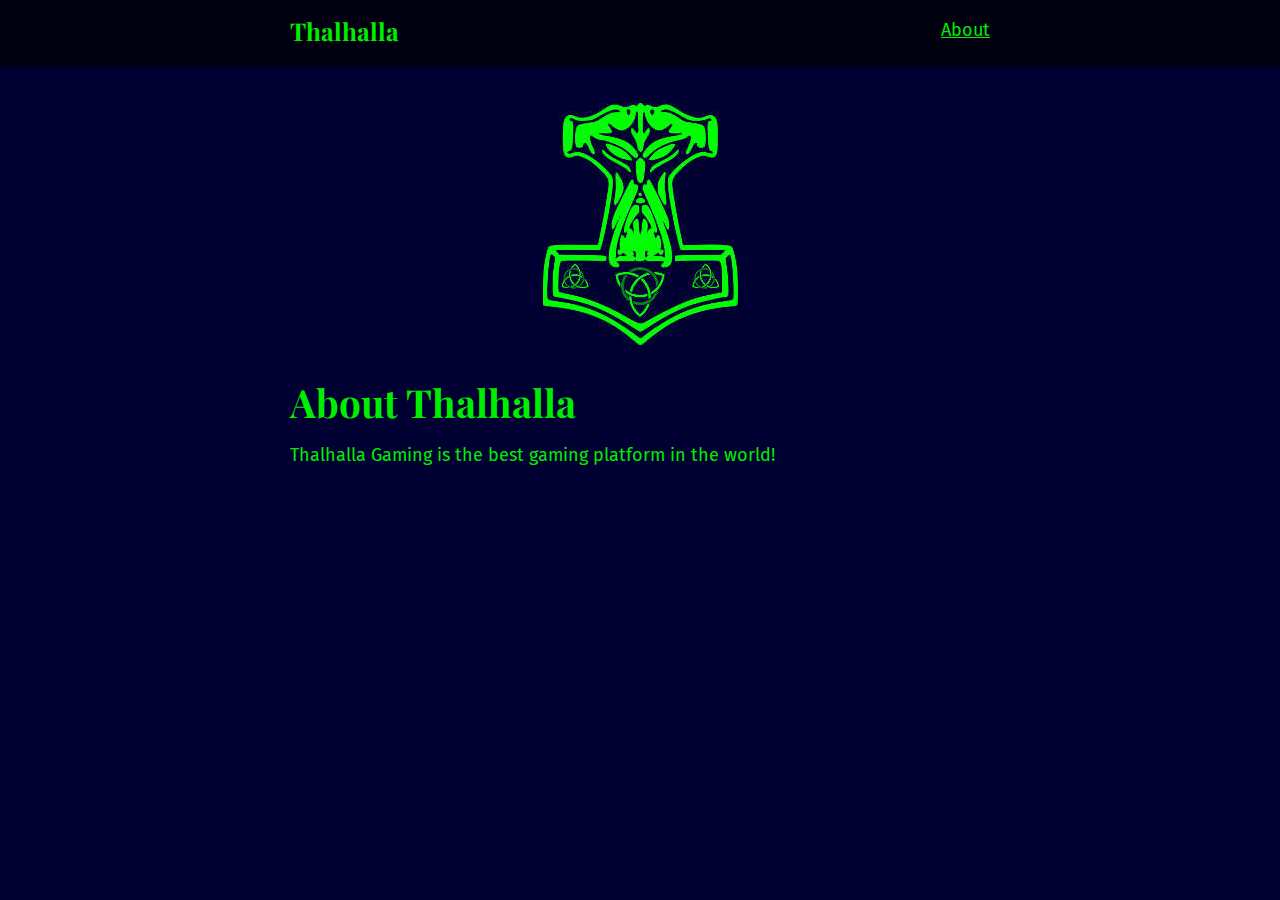
<file: about/index.html>
<!DOCTYPE html>
 <html><head><meta charset="utf-8"/><meta http-equiv="x-ua-compatible" content="ie=edge"/><meta name="viewport" content="width=device-width, initial-scale=1, shrink-to-fit=no"/><link rel="preload" href="/component---src-layouts-index-js-ee420f68a857a82917d2.js" as="script"/><link rel="preload" href="/component---src-pages-about-js-ba070e22b80af9ae2d16.js" as="script"/><link rel="preload" href="/path---about-a0e39f21c11f6a62c5ab.js" as="script"/><link rel="preload" href="/app-1b4a362ee2c7a7bf23a4.js" as="script"/><link rel="preload" href="/commons-93dad60b3cb962dc9d77.js" as="script"/><script id="webpack-manifest">
            //<![CDATA[
            window.webpackManifest = {"231608221292675":"app-1b4a362ee2c7a7bf23a4.js","107818501498521":"component---src-templates-blog-post-js-b84dc952d929669935d8.js","263791100135453":"component---src-pages-about-js-ba070e22b80af9ae2d16.js","35783957827783":"component---src-pages-index-js-88ddaeedd7425420de7e.js","162028922817042":"component---src-pages-my-files-js-b0a36c1c44972c0b05f8.js","60335399758886":"path----3281515d2aacc147dc1a.js","30276882840998":"path---welcome-thalhalla-a43f140e8468eddbeb67.js","273950069227526":"path---about-a0e39f21c11f6a62c5ab.js","142629428675168":"path---index-588c3b308bb48da8eeeb.js","162696331648824":"path---my-files-71f2368b12893cef257c.js","114276838955818":"component---src-layouts-index-js-ee420f68a857a82917d2.js"}
            //]]>
            </script><style id="glamor-styles">.css-jf1dde,[data-css-jf1dde]{float:right;}.css-1t9lq3s,[data-css-1t9lq3s]{margin-bottom:0rem;display:inline-block;}</style><script id="glamor-ids">
        // <![CDATA[
        window._glamor = ["jf1dde","1t9lq3s"]
        // ]]>
        </script><style id="typography.js">html{font-family:sans-serif;-ms-text-size-adjust:100%;-webkit-text-size-adjust:100%}body{margin:0}article,aside,details,figcaption,figure,footer,header,main,menu,nav,section,summary{display:block}audio,canvas,progress,video{display:inline-block}audio:not([controls]){display:none;height:0}progress{vertical-align:baseline}[hidden],template{display:none}a{background-color:transparent;-webkit-text-decoration-skip:objects}a:active,a:hover{outline-width:0}abbr[title]{border-bottom:none;text-decoration:underline;text-decoration:underline dotted}b,strong{font-weight:inherit;font-weight:bolder}dfn{font-style:italic}h1{font-size:2em;margin:.67em 0}mark{background-color:#ff0;color:#000}small{font-size:80%}sub,sup{font-size:75%;line-height:0;position:relative;vertical-align:baseline}sub{bottom:-.25em}sup{top:-.5em}img{border-style:none}svg:not(:root){overflow:hidden}code,kbd,pre,samp{font-family:monospace,monospace;font-size:1em}figure{margin:1em 40px}hr{box-sizing:content-box;height:0;overflow:visible}button,input,optgroup,select,textarea{font:inherit;margin:0}optgroup{font-weight:700}button,input{overflow:visible}button,select{text-transform:none}[type=reset],[type=submit],button,html [type=button]{-webkit-appearance:button}[type=button]::-moz-focus-inner,[type=reset]::-moz-focus-inner,[type=submit]::-moz-focus-inner,button::-moz-focus-inner{border-style:none;padding:0}[type=button]:-moz-focusring,[type=reset]:-moz-focusring,[type=submit]:-moz-focusring,button:-moz-focusring{outline:1px dotted ButtonText}fieldset{border:1px solid silver;margin:0 2px;padding:.35em .625em .75em}legend{box-sizing:border-box;color:inherit;display:table;max-width:100%;padding:0;white-space:normal}textarea{overflow:auto}[type=checkbox],[type=radio]{box-sizing:border-box;padding:0}[type=number]::-webkit-inner-spin-button,[type=number]::-webkit-outer-spin-button{height:auto}[type=search]{-webkit-appearance:textfield;outline-offset:-2px}[type=search]::-webkit-search-cancel-button,[type=search]::-webkit-search-decoration{-webkit-appearance:none}::-webkit-input-placeholder{color:inherit;opacity:.54}::-webkit-file-upload-button{-webkit-appearance:button;font:inherit}html{font:112.5%/1.44em 'Fira Sans',sans-serif;box-sizing:border-box;overflow-y:scroll;}*{box-sizing:inherit;}*:before{box-sizing:inherit;}*:after{box-sizing:inherit;}body{color:hsla(0,0%,0%,0.8);font-family:'Fira Sans',sans-serif;font-weight:400;word-wrap:break-word;font-kerning:normal;-moz-font-feature-settings:"kern", "liga", "clig", "calt";-ms-font-feature-settings:"kern", "liga", "clig", "calt";-webkit-font-feature-settings:"kern", "liga", "clig", "calt";font-feature-settings:"kern", "liga", "clig", "calt";}img{max-width:100%;margin-left:0;margin-right:0;margin-top:0;padding-bottom:0;padding-left:0;padding-right:0;padding-top:0;margin-bottom:1.08rem;}h1{margin-left:0;margin-right:0;margin-top:0;padding-bottom:0;padding-left:0;padding-right:0;padding-top:0;margin-bottom:1.08rem;color:hsla(0,0%,0%,1);font-family:'Playfair Display',serif;font-weight:700;text-rendering:optimizeLegibility;font-size:2.15rem;line-height:1.1;}h2{margin-left:0;margin-right:0;margin-top:0;padding-bottom:0;padding-left:0;padding-right:0;padding-top:0;margin-bottom:1.08rem;color:hsla(0,0%,0%,1);font-family:'Playfair Display',serif;font-weight:700;text-rendering:optimizeLegibility;font-size:1.58293rem;line-height:1.1;}h3{margin-left:0;margin-right:0;margin-top:0;padding-bottom:0;padding-left:0;padding-right:0;padding-top:0;margin-bottom:1.08rem;color:hsla(0,0%,0%,1);font-family:'Playfair Display',serif;font-weight:700;text-rendering:optimizeLegibility;font-size:1.35824rem;line-height:1.1;}h4{margin-left:0;margin-right:0;margin-top:0;padding-bottom:0;padding-left:0;padding-right:0;padding-top:0;margin-bottom:1.08rem;color:hsla(0,0%,0%,1);font-family:'Playfair Display',serif;font-weight:700;text-rendering:optimizeLegibility;font-size:1rem;line-height:1.1;}h5{margin-left:0;margin-right:0;margin-top:0;padding-bottom:0;padding-left:0;padding-right:0;padding-top:0;margin-bottom:1.08rem;color:hsla(0,0%,0%,1);font-family:'Playfair Display',serif;font-weight:700;text-rendering:optimizeLegibility;font-size:0.85805rem;line-height:1.1;}h6{margin-left:0;margin-right:0;margin-top:0;padding-bottom:0;padding-left:0;padding-right:0;padding-top:0;margin-bottom:1.08rem;color:hsla(0,0%,0%,1);font-family:'Playfair Display',serif;font-weight:700;text-rendering:optimizeLegibility;font-size:0.79482rem;line-height:1.1;}hgroup{margin-left:0;margin-right:0;margin-top:0;padding-bottom:0;padding-left:0;padding-right:0;padding-top:0;margin-bottom:1.08rem;}ul{margin-left:1.44rem;margin-right:0;margin-top:0;padding-bottom:0;padding-left:0;padding-right:0;padding-top:0;margin-bottom:1.08rem;list-style-position:outside;list-style-image:none;}ol{margin-left:1.44rem;margin-right:0;margin-top:0;padding-bottom:0;padding-left:0;padding-right:0;padding-top:0;margin-bottom:1.08rem;list-style-position:outside;list-style-image:none;}dl{margin-left:0;margin-right:0;margin-top:0;padding-bottom:0;padding-left:0;padding-right:0;padding-top:0;margin-bottom:1.08rem;}dd{margin-left:0;margin-right:0;margin-top:0;padding-bottom:0;padding-left:0;padding-right:0;padding-top:0;margin-bottom:1.08rem;}p{margin-left:0;margin-right:0;margin-top:0;padding-bottom:0;padding-left:0;padding-right:0;padding-top:0;margin-bottom:1.08rem;}figure{margin-left:0;margin-right:0;margin-top:0;padding-bottom:0;padding-left:0;padding-right:0;padding-top:0;margin-bottom:1.08rem;}pre{margin-left:0;margin-right:0;margin-top:0;padding-bottom:0;padding-left:0;padding-right:0;padding-top:0;margin-bottom:1.08rem;font-size:0.85rem;line-height:1.44rem;}table{margin-left:0;margin-right:0;margin-top:0;padding-bottom:0;padding-left:0;padding-right:0;padding-top:0;margin-bottom:1.08rem;font-size:1rem;line-height:1.44rem;border-collapse:collapse;width:100%;}fieldset{margin-left:0;margin-right:0;margin-top:0;padding-bottom:0;padding-left:0;padding-right:0;padding-top:0;margin-bottom:1.08rem;}blockquote{margin-left:0;margin-right:1.44rem;margin-top:0;padding-bottom:0;padding-left:1.17rem;padding-right:0;padding-top:0;margin-bottom:1.08rem;font-size:1.16543rem;line-height:1.44rem;color:hsla(0,0%,0%,0.59);font-style:italic;border-left:0.27rem solid hsla(0,0%,0%,0.2);}form{margin-left:0;margin-right:0;margin-top:0;padding-bottom:0;padding-left:0;padding-right:0;padding-top:0;margin-bottom:1.08rem;}noscript{margin-left:0;margin-right:0;margin-top:0;padding-bottom:0;padding-left:0;padding-right:0;padding-top:0;margin-bottom:1.08rem;}iframe{margin-left:0;margin-right:0;margin-top:0;padding-bottom:0;padding-left:0;padding-right:0;padding-top:0;margin-bottom:1.08rem;}hr{margin-left:0;margin-right:0;margin-top:0;padding-bottom:0;padding-left:0;padding-right:0;padding-top:0;margin-bottom:calc(1.08rem - 1px);background:hsla(0,0%,0%,0.2);border:none;height:1px;}address{margin-left:0;margin-right:0;margin-top:0;padding-bottom:0;padding-left:0;padding-right:0;padding-top:0;margin-bottom:1.08rem;}b{font-weight:700;}strong{font-weight:700;}dt{font-weight:700;}th{font-weight:700;}li{margin-bottom:calc(1.08rem / 2);}ol li{padding-left:0;}ul li{padding-left:0;}li > ol{margin-left:1.44rem;margin-bottom:calc(1.08rem / 2);margin-top:calc(1.08rem / 2);}li > ul{margin-left:1.44rem;margin-bottom:calc(1.08rem / 2);margin-top:calc(1.08rem / 2);}blockquote *:last-child{margin-bottom:0;}li *:last-child{margin-bottom:0;}p *:last-child{margin-bottom:0;}li > p{margin-bottom:calc(1.08rem / 2);}code{font-size:0.85rem;line-height:1.44rem;}kbd{font-size:0.85rem;line-height:1.44rem;}samp{font-size:0.85rem;line-height:1.44rem;}abbr{border-bottom:1px dotted hsla(0,0%,0%,0.5);cursor:help;}acronym{border-bottom:1px dotted hsla(0,0%,0%,0.5);cursor:help;}abbr[title]{border-bottom:1px dotted hsla(0,0%,0%,0.5);cursor:help;text-decoration:none;}thead{text-align:left;}td,th{text-align:left;border-bottom:1px solid hsla(0,0%,0%,0.12);font-feature-settings:"tnum";-moz-font-feature-settings:"tnum";-ms-font-feature-settings:"tnum";-webkit-font-feature-settings:"tnum";padding-left:0.96rem;padding-right:0.96rem;padding-top:0.72rem;padding-bottom:calc(0.72rem - 1px);}th:first-child,td:first-child{padding-left:0;}th:last-child,td:last-child{padding-right:0;}a{color:#9f392b;}blockquote > :last-child{margin-bottom:0;}blockquote cite{font-size:1rem;line-height:1.44rem;color:hsla(0,0%,0%,0.8);font-weight:400;}blockquote cite:before{content:"— ";}@media only screen and (max-width:480px){blockquote{margin-left:-1.08rem;margin-right:0;padding-left:0.81rem;}}</style><link href="//fonts.googleapis.com/css?family=Playfair+Display:700|Fira+Sans:400,400i,700,700i" rel="stylesheet" type="text/css"/><script>
  !function(e,t,r){function n(){for(;d[0]&&"loaded"==d[0][f];)c=d.shift(),c[o]=!i.parentNode.insertBefore(c,i)}for(var s,a,c,d=[],i=e.scripts[0],o="onreadystatechange",f="readyState";s=r.shift();)a=e.createElement(t),"async"in i?(a.async=!1,e.head.appendChild(a)):i[f]?(d.push(a),a[o]=n):e.write("<"+t+' src="'+s+'" defer></'+t+">"),a.src=s}(document,"script",[
  "/commons-93dad60b3cb962dc9d77.js","/app-1b4a362ee2c7a7bf23a4.js","/path---about-a0e39f21c11f6a62c5ab.js","/component---src-pages-about-js-ba070e22b80af9ae2d16.js","/component---src-layouts-index-js-ee420f68a857a82917d2.js"
])
  </script><style id="gatsby-inlined-css">body,html{background-color:#003;margin:0;padding:0}a,body,h1,h2,h3,h4,h5,h6,html{color:#0e0}.headtastic{background-color:#001;color:#090;padding:1em;width:100%}.portal{margin:0 auto;max-width:700px;padding:rhythm(2);padding-top:rhythm(1.5)}.Thor-center{display:block;margin:0 auto}.hammerTime{padding:2em}</style></head><body><div id="___gatsby"><div class="css-nil" data-reactroot="" data-reactid="1" data-react-checksum="354933288"><div class="headtastic" data-reactid="2"><div class="portal" data-reactid="3"><a href="/" data-reactid="4"><h3 class="css-1t9lq3s" data-reactid="5">Thalhalla</h3></a><a class="css-jf1dde" href="/about/" data-reactid="6">About</a></div></div><div class="hammerTime" data-reactid="7"><img src="/static/hammerTime.1aca28c3.jpg" height="242" alt="Thalhammer" class="Thor-center" data-reactid="8"/></div><div class="portal" data-reactid="9"><div data-reactid="10"><h1 data-reactid="11">About Thalhalla </h1><p data-reactid="12">Thalhalla Gaming is the best gaming platform in the world!</p></div></div></div></div></body></html>
</file>
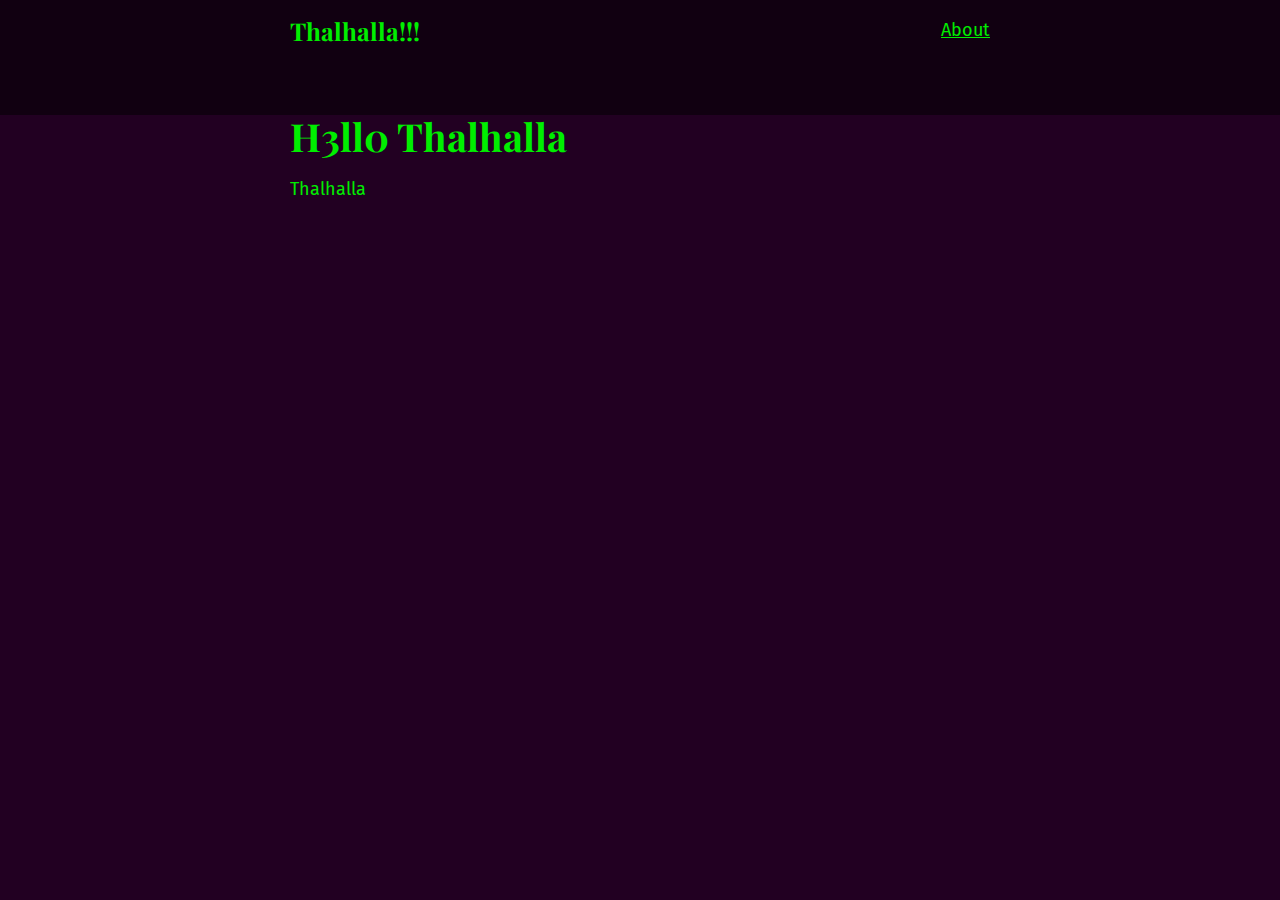
<file: hello3dworld-thalhalla/index.html>
<!DOCTYPE html><html><head><meta charset="utf-8"/><meta http-equiv="x-ua-compatible" content="ie=edge"/><meta name="viewport" content="width=device-width, initial-scale=1, shrink-to-fit=no"/><link rel="preload" href="/component---src-layouts-index-js-54752de2a6869d16dc7f.js" as="script"/><link rel="preload" href="/component---src-templates-blog-post-js-b84dc952d929669935d8.js" as="script"/><link rel="preload" href="/path---hello-3-dworld-thalhalla-63cc072b514acf457f72.js" as="script"/><link rel="preload" href="/app-4764a412728528d8a267.js" as="script"/><link rel="preload" href="/commons-c469589cf7698458f3bf.js" as="script"/><script id="webpack-manifest">/*<![CDATA[*/window.webpackManifest={"231608221292675":"app-4764a412728528d8a267.js","107818501498521":"component---src-templates-blog-post-js-b84dc952d929669935d8.js","263791100135453":"component---src-pages-about-js-ba070e22b80af9ae2d16.js","35783957827783":"component---src-pages-index-js-a06a7182967a8c126b7d.js","162028922817042":"component---src-pages-my-files-js-b0a36c1c44972c0b05f8.js","60335399758886":"path----44a816f8ab20d873f09c.js","26468021775953":"path---hello-3-dworld-thalhalla-63cc072b514acf457f72.js","273950069227526":"path---about-a0e39f21c11f6a62c5ab.js","142629428675168":"path---index-1063f888f544c9626b2c.js","162696331648824":"path---my-files-ae0eb18df0dbc68bb0bb.js","114276838955818":"component---src-layouts-index-js-54752de2a6869d16dc7f.js"}/*]]>*/</script><style id="glamor-styles">.css-jf1dde,[data-css-jf1dde]{float:right;}.css-8tdqf9,[data-css-8tdqf9]{margin-bottom:2.88rem;display:inline-block;}</style><script id="glamor-ids">
        // <![CDATA[
        window._glamor = ["jf1dde","8tdqf9"]
        // ]]>
        </script><style id="typography.js">html{font-family:sans-serif;-ms-text-size-adjust:100%;-webkit-text-size-adjust:100%}body{margin:0}article,aside,details,figcaption,figure,footer,header,main,menu,nav,section,summary{display:block}audio,canvas,progress,video{display:inline-block}audio:not([controls]){display:none;height:0}progress{vertical-align:baseline}[hidden],template{display:none}a{background-color:transparent;-webkit-text-decoration-skip:objects}a:active,a:hover{outline-width:0}abbr[title]{border-bottom:none;text-decoration:underline;text-decoration:underline dotted}b,strong{font-weight:inherit;font-weight:bolder}dfn{font-style:italic}h1{font-size:2em;margin:.67em 0}mark{background-color:#ff0;color:#000}small{font-size:80%}sub,sup{font-size:75%;line-height:0;position:relative;vertical-align:baseline}sub{bottom:-.25em}sup{top:-.5em}img{border-style:none}svg:not(:root){overflow:hidden}code,kbd,pre,samp{font-family:monospace,monospace;font-size:1em}figure{margin:1em 40px}hr{box-sizing:content-box;height:0;overflow:visible}button,input,optgroup,select,textarea{font:inherit;margin:0}optgroup{font-weight:700}button,input{overflow:visible}button,select{text-transform:none}[type=reset],[type=submit],button,html [type=button]{-webkit-appearance:button}[type=button]::-moz-focus-inner,[type=reset]::-moz-focus-inner,[type=submit]::-moz-focus-inner,button::-moz-focus-inner{border-style:none;padding:0}[type=button]:-moz-focusring,[type=reset]:-moz-focusring,[type=submit]:-moz-focusring,button:-moz-focusring{outline:1px dotted ButtonText}fieldset{border:1px solid silver;margin:0 2px;padding:.35em .625em .75em}legend{box-sizing:border-box;color:inherit;display:table;max-width:100%;padding:0;white-space:normal}textarea{overflow:auto}[type=checkbox],[type=radio]{box-sizing:border-box;padding:0}[type=number]::-webkit-inner-spin-button,[type=number]::-webkit-outer-spin-button{height:auto}[type=search]{-webkit-appearance:textfield;outline-offset:-2px}[type=search]::-webkit-search-cancel-button,[type=search]::-webkit-search-decoration{-webkit-appearance:none}::-webkit-input-placeholder{color:inherit;opacity:.54}::-webkit-file-upload-button{-webkit-appearance:button;font:inherit}html{font:112.5%/1.44em 'Fira Sans',sans-serif;box-sizing:border-box;overflow-y:scroll;}*{box-sizing:inherit;}*:before{box-sizing:inherit;}*:after{box-sizing:inherit;}body{color:hsla(0,0%,0%,0.8);font-family:'Fira Sans',sans-serif;font-weight:400;word-wrap:break-word;font-kerning:normal;-moz-font-feature-settings:"kern", "liga", "clig", "calt";-ms-font-feature-settings:"kern", "liga", "clig", "calt";-webkit-font-feature-settings:"kern", "liga", "clig", "calt";font-feature-settings:"kern", "liga", "clig", "calt";}img{max-width:100%;margin-left:0;margin-right:0;margin-top:0;padding-bottom:0;padding-left:0;padding-right:0;padding-top:0;margin-bottom:1.08rem;}h1{margin-left:0;margin-right:0;margin-top:0;padding-bottom:0;padding-left:0;padding-right:0;padding-top:0;margin-bottom:1.08rem;color:hsla(0,0%,0%,1);font-family:'Playfair Display',serif;font-weight:700;text-rendering:optimizeLegibility;font-size:2.15rem;line-height:1.1;}h2{margin-left:0;margin-right:0;margin-top:0;padding-bottom:0;padding-left:0;padding-right:0;padding-top:0;margin-bottom:1.08rem;color:hsla(0,0%,0%,1);font-family:'Playfair Display',serif;font-weight:700;text-rendering:optimizeLegibility;font-size:1.58293rem;line-height:1.1;}h3{margin-left:0;margin-right:0;margin-top:0;padding-bottom:0;padding-left:0;padding-right:0;padding-top:0;margin-bottom:1.08rem;color:hsla(0,0%,0%,1);font-family:'Playfair Display',serif;font-weight:700;text-rendering:optimizeLegibility;font-size:1.35824rem;line-height:1.1;}h4{margin-left:0;margin-right:0;margin-top:0;padding-bottom:0;padding-left:0;padding-right:0;padding-top:0;margin-bottom:1.08rem;color:hsla(0,0%,0%,1);font-family:'Playfair Display',serif;font-weight:700;text-rendering:optimizeLegibility;font-size:1rem;line-height:1.1;}h5{margin-left:0;margin-right:0;margin-top:0;padding-bottom:0;padding-left:0;padding-right:0;padding-top:0;margin-bottom:1.08rem;color:hsla(0,0%,0%,1);font-family:'Playfair Display',serif;font-weight:700;text-rendering:optimizeLegibility;font-size:0.85805rem;line-height:1.1;}h6{margin-left:0;margin-right:0;margin-top:0;padding-bottom:0;padding-left:0;padding-right:0;padding-top:0;margin-bottom:1.08rem;color:hsla(0,0%,0%,1);font-family:'Playfair Display',serif;font-weight:700;text-rendering:optimizeLegibility;font-size:0.79482rem;line-height:1.1;}hgroup{margin-left:0;margin-right:0;margin-top:0;padding-bottom:0;padding-left:0;padding-right:0;padding-top:0;margin-bottom:1.08rem;}ul{margin-left:1.44rem;margin-right:0;margin-top:0;padding-bottom:0;padding-left:0;padding-right:0;padding-top:0;margin-bottom:1.08rem;list-style-position:outside;list-style-image:none;}ol{margin-left:1.44rem;margin-right:0;margin-top:0;padding-bottom:0;padding-left:0;padding-right:0;padding-top:0;margin-bottom:1.08rem;list-style-position:outside;list-style-image:none;}dl{margin-left:0;margin-right:0;margin-top:0;padding-bottom:0;padding-left:0;padding-right:0;padding-top:0;margin-bottom:1.08rem;}dd{margin-left:0;margin-right:0;margin-top:0;padding-bottom:0;padding-left:0;padding-right:0;padding-top:0;margin-bottom:1.08rem;}p{margin-left:0;margin-right:0;margin-top:0;padding-bottom:0;padding-left:0;padding-right:0;padding-top:0;margin-bottom:1.08rem;}figure{margin-left:0;margin-right:0;margin-top:0;padding-bottom:0;padding-left:0;padding-right:0;padding-top:0;margin-bottom:1.08rem;}pre{margin-left:0;margin-right:0;margin-top:0;padding-bottom:0;padding-left:0;padding-right:0;padding-top:0;margin-bottom:1.08rem;font-size:0.85rem;line-height:1.44rem;}table{margin-left:0;margin-right:0;margin-top:0;padding-bottom:0;padding-left:0;padding-right:0;padding-top:0;margin-bottom:1.08rem;font-size:1rem;line-height:1.44rem;border-collapse:collapse;width:100%;}fieldset{margin-left:0;margin-right:0;margin-top:0;padding-bottom:0;padding-left:0;padding-right:0;padding-top:0;margin-bottom:1.08rem;}blockquote{margin-left:0;margin-right:1.44rem;margin-top:0;padding-bottom:0;padding-left:1.17rem;padding-right:0;padding-top:0;margin-bottom:1.08rem;font-size:1.16543rem;line-height:1.44rem;color:hsla(0,0%,0%,0.59);font-style:italic;border-left:0.27rem solid hsla(0,0%,0%,0.2);}form{margin-left:0;margin-right:0;margin-top:0;padding-bottom:0;padding-left:0;padding-right:0;padding-top:0;margin-bottom:1.08rem;}noscript{margin-left:0;margin-right:0;margin-top:0;padding-bottom:0;padding-left:0;padding-right:0;padding-top:0;margin-bottom:1.08rem;}iframe{margin-left:0;margin-right:0;margin-top:0;padding-bottom:0;padding-left:0;padding-right:0;padding-top:0;margin-bottom:1.08rem;}hr{margin-left:0;margin-right:0;margin-top:0;padding-bottom:0;padding-left:0;padding-right:0;padding-top:0;margin-bottom:calc(1.08rem - 1px);background:hsla(0,0%,0%,0.2);border:none;height:1px;}address{margin-left:0;margin-right:0;margin-top:0;padding-bottom:0;padding-left:0;padding-right:0;padding-top:0;margin-bottom:1.08rem;}b{font-weight:700;}strong{font-weight:700;}dt{font-weight:700;}th{font-weight:700;}li{margin-bottom:calc(1.08rem / 2);}ol li{padding-left:0;}ul li{padding-left:0;}li > ol{margin-left:1.44rem;margin-bottom:calc(1.08rem / 2);margin-top:calc(1.08rem / 2);}li > ul{margin-left:1.44rem;margin-bottom:calc(1.08rem / 2);margin-top:calc(1.08rem / 2);}blockquote *:last-child{margin-bottom:0;}li *:last-child{margin-bottom:0;}p *:last-child{margin-bottom:0;}li > p{margin-bottom:calc(1.08rem / 2);}code{font-size:0.85rem;line-height:1.44rem;}kbd{font-size:0.85rem;line-height:1.44rem;}samp{font-size:0.85rem;line-height:1.44rem;}abbr{border-bottom:1px dotted hsla(0,0%,0%,0.5);cursor:help;}acronym{border-bottom:1px dotted hsla(0,0%,0%,0.5);cursor:help;}abbr[title]{border-bottom:1px dotted hsla(0,0%,0%,0.5);cursor:help;text-decoration:none;}thead{text-align:left;}td,th{text-align:left;border-bottom:1px solid hsla(0,0%,0%,0.12);font-feature-settings:"tnum";-moz-font-feature-settings:"tnum";-ms-font-feature-settings:"tnum";-webkit-font-feature-settings:"tnum";padding-left:0.96rem;padding-right:0.96rem;padding-top:0.72rem;padding-bottom:calc(0.72rem - 1px);}th:first-child,td:first-child{padding-left:0;}th:last-child,td:last-child{padding-right:0;}a{color:#9f392b;}blockquote > :last-child{margin-bottom:0;}blockquote cite{font-size:1rem;line-height:1.44rem;color:hsla(0,0%,0%,0.8);font-weight:400;}blockquote cite:before{content:"— ";}@media only screen and (max-width:480px){blockquote{margin-left:-1.08rem;margin-right:0;padding-left:0.81rem;}}</style><link href="//fonts.googleapis.com/css?family=Playfair+Display:700|Fira+Sans:400,400i,700,700i" rel="stylesheet" type="text/css"/><script>/*<![CDATA[*/!function(e,t,r){function n(){for(;d[0]&&"loaded"==d[0][f];)c=d.shift(),c[o]=!i.parentNode.insertBefore(c,i)}for(var s,a,c,d=[],i=e.scripts[0],o="onreadystatechange",f="readyState";s=r.shift();)a=e.createElement(t),"async"in i?(a.async=!1,e.head.appendChild(a)):i[f]?(d.push(a),a[o]=n):e.write("<"+t+' src="'+s+'" defer></'+t+">"),a.src=s}(document,"script",["/commons-c469589cf7698458f3bf.js","/app-4764a412728528d8a267.js","/path---hello-3-dworld-thalhalla-63cc072b514acf457f72.js","/component---src-templates-blog-post-js-b84dc952d929669935d8.js","/component---src-layouts-index-js-54752de2a6869d16dc7f.js"])/*]]>*/</script><style id="gatsby-inlined-css">body,html{background-color:#202;margin:0;padding:0}a,body,h1,h2,h3,h4,h5,h6,html{color:#0e0}.headtastic{background-color:#101;color:#090;padding:1em;width:100%}.portal{margin:0 auto;max-width:700px;padding:rhythm(2);padding-top:rhythm(1.5)}</style></head><body><div id="___gatsby"><div class="css-nil" data-reactroot="" data-reactid="1" data-react-checksum="-1851353372"><div class="headtastic" data-reactid="2"><div class="portal" data-reactid="3"><a href="/" data-reactid="4"><h3 class="css-8tdqf9" data-reactid="5">Thalhalla!!!</h3></a><a class="css-jf1dde" href="/about/" data-reactid="6">About</a></div></div><div class="portal" data-reactid="7"><div data-reactid="8"><h1 data-reactid="9">H3ll0 Thalhalla</h1><div data-reactid="10"><p>Thalhalla</p></div></div></div></div></div></body></html>
</file>
